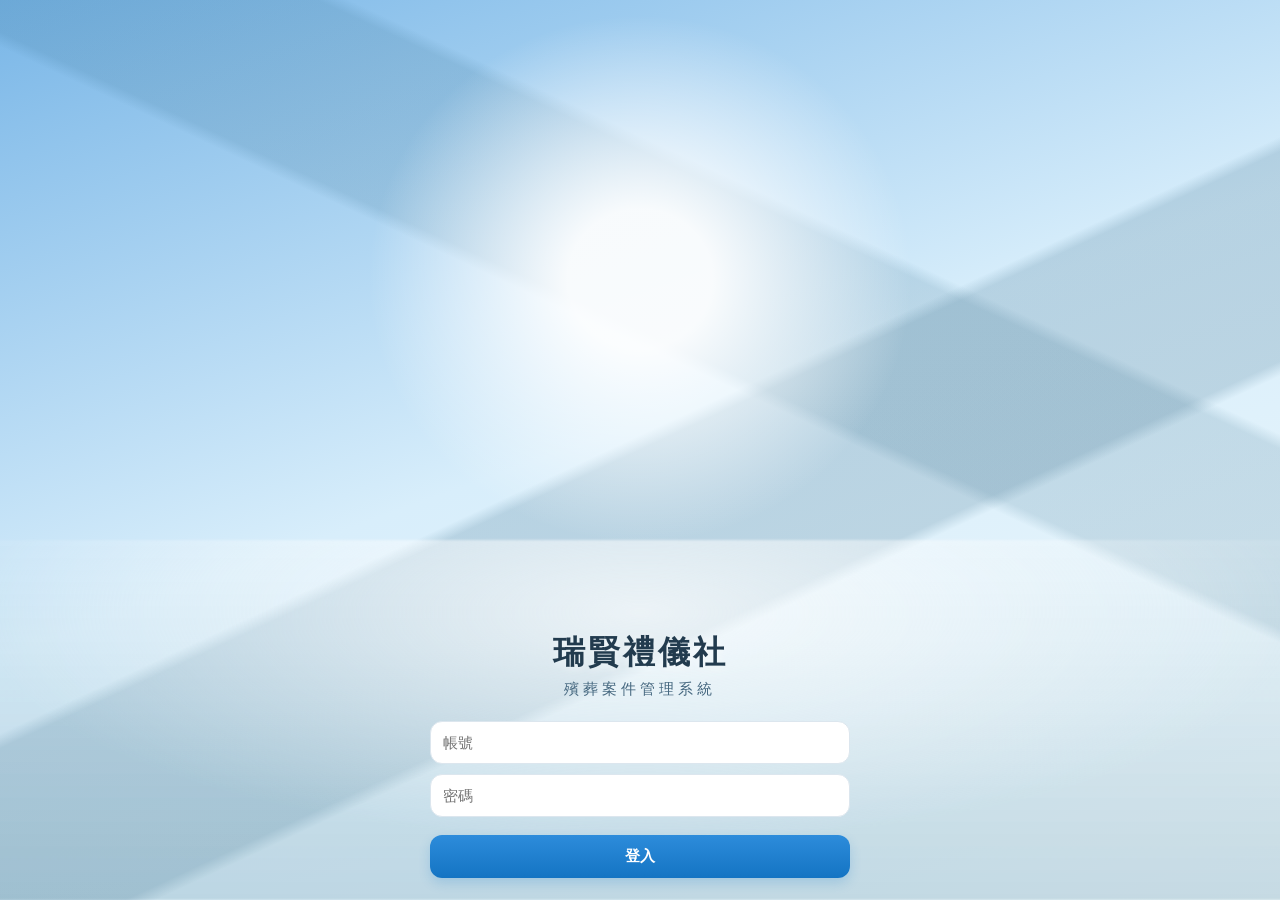
<file: 瑞賢禮儀社_行事曆功能更新版_index.html>
<!DOCTYPE html>
<html lang="zh-Hant-TW">
<head>
<meta charset="UTF-8">
<meta name="viewport" content="width=device-width,initial-scale=1,viewport-fit=cover">
<meta name="theme-color" content="#765238">
<title>瑞賢禮儀社</title>
<style>
*{box-sizing:border-box}html,body{margin:0;padding:0;background:#f3f7fb;color:#263442;font-family:-apple-system,BlinkMacSystemFont,"PingFang TC","Noto Sans TC","Noto Sans",sans-serif;font-size:15px}body{min-height:100vh}button,input,select,textarea{font:inherit}button{border:0;cursor:pointer}.hidden{display:none!important}:root{--blue:#1677c8;--blue2:#0e68b2;--green:#39b871;--orange:#f0a13a;--red:#e65d5d;--line:#e6edf3;--muted:#7c8a97;--shadow:0 5px 18px rgba(35,71,104,.09)}
#loginView{min-height:100vh;display:flex;align-items:flex-end;justify-content:center;padding:0 16px calc(22px + env(safe-area-inset-bottom));position:relative;overflow:hidden;background:linear-gradient(160deg,#79b6e7 0%,#d8eefb 48%,#eff8fb 100%)}#loginView:before{content:"";position:absolute;inset:0;background:radial-gradient(ellipse at 50% 31%,rgba(255,255,255,.92) 0 8%,transparent 30%),linear-gradient(155deg,transparent 0 49%,rgba(48,100,130,.20) 50% 64%,transparent 65%),linear-gradient(25deg,transparent 0 57%,rgba(42,100,131,.16) 58% 70%,transparent 71%)}#loginView:after{content:"";position:absolute;left:-15%;right:-15%;bottom:0;height:40%;background:radial-gradient(ellipse at 50% 20%,rgba(255,255,255,.72),transparent 56%),linear-gradient(180deg,rgba(255,255,255,.1),rgba(53,116,143,.22));filter:blur(1px)}.login-card{position:relative;z-index:2;width:min(420px,100%);text-align:center}.login-card h1{margin:0;color:#223b4e;font-size:32px;letter-spacing:3px;text-shadow:0 2px 8px #fff8}.login-card p{margin:5px 0 22px;color:#45677f;letter-spacing:4px}.login-panel{background:#fffffff2;border-radius:22px;padding:20px 18px 18px;box-shadow:0 14px 38px #1b476c2e;backdrop-filter:blur(10px)}.login-card input{display:block;width:100%;padding:12px;border:1px solid #dce6ee;border-radius:12px;margin:10px 0;background:#fff}.login-card button{width:100%;margin-top:8px;padding:12px;border-radius:12px}.login-card button.primary{background:linear-gradient(180deg,#2d8cdb,#1474c3);color:#fff;font-weight:800;box-shadow:0 5px 12px #1677c833}
#appView{min-height:100vh;padding-bottom:76px}.topbar{position:sticky;top:0;z-index:20;background:linear-gradient(180deg,#177dcc,#126fba);color:#fff;height:auto;min-height:70px;padding:calc(10px + env(safe-area-inset-top)) 14px 11px;box-shadow:0 3px 12px #0c5c9d33}.topbar .brand{font-size:18px;font-weight:800;letter-spacing:1px}.topbar .logout{background:#ffffff1d;color:#fff;padding:8px 12px;border-radius:50%}.topbar:after{content:"";display:block}.tabs{display:none}.container{max-width:720px;margin:0 auto;padding:12px}.page-header,.hero{display:flex;align-items:center;justify-content:space-between;gap:10px;margin-bottom:12px}.hero{background:linear-gradient(135deg,#197dcc,#3da3e5);color:#fff;border-radius:18px;padding:17px 16px;box-shadow:0 7px 20px #1677c82b}.hero h2,.page-header h2{margin:0 0 4px;font-size:20px}.hero p,.page-header p{margin:0;color:inherit;opacity:.82;font-size:12px}.actions{display:flex;flex-wrap:wrap;gap:6px}.stats{display:grid;grid-template-columns:repeat(3,1fr);gap:8px;margin-bottom:12px}.stat{background:#fff;border:1px solid #edf2f6;border-radius:14px;padding:13px 9px;box-shadow:var(--shadow)}.stat .label{color:#7b8a98;font-size:12px}.stat b{display:block;font-size:24px;margin-top:3px}.card,.table-wrap{background:#fff;border-radius:15px;border:1px solid #edf2f6;box-shadow:var(--shadow);padding:14px;margin-bottom:12px}.search{width:100%;padding:11px 12px;border:1px solid #e1e8ee;border-radius:12px;margin-bottom:9px;background:#fff;outline:none}.table-wrap{padding:0;overflow:hidden}table{border-collapse:collapse;width:100%}th,td{padding:11px;border-bottom:1px solid #edf0f3;text-align:left;vertical-align:top}th{background:#f7fafc;color:#71808d;font-size:12px}td{font-size:13px}.form-grid{display:grid;grid-template-columns:1fr 1fr;gap:6px 10px}.field{margin:6px 0}.field.full{grid-column:1/-1}.field label{display:block;font-weight:700;color:#596a78;font-size:12px;margin-bottom:4px}.field input,.field select,.field textarea{width:100%;padding:10px;border:1px solid #dfe7ed;border-radius:9px;background:#fff}.field textarea{min-height:80px;resize:vertical}.hint{background:#edf7ff;border:1px solid #d7ecfb;color:#4e718a;padding:10px;border-radius:10px;line-height:1.55;font-size:12px;margin-bottom:10px}.primary{background:linear-gradient(180deg,#2d8cdb,#1474c3);color:#fff;border-radius:10px;padding:10px 15px;font-weight:700}.danger{background:#fff0f0;color:#d04b4b;border-radius:10px;padding:9px 12px}.file-button{display:inline-block;padding:10px 15px;border-radius:10px;background:#eef3f7;color:#526777;cursor:pointer;margin:3px}.file-button input{display:none}
.section-head{display:flex;align-items:center;justify-content:space-between;padding:2px 2px 9px}.section-head h3{font-size:15px;margin:0}.section-head button{background:none;color:var(--blue);font-size:12px}.schedule-list{padding:0}.schedule-item{display:grid;grid-template-columns:52px 1fr auto;align-items:center;gap:8px;padding:11px 0;border-bottom:1px solid #f0f2f5}.schedule-item:last-child{border-bottom:0}.time{font-weight:700;color:#597184;font-size:12px}.schedule-item b{font-size:13px}.schedule-item small{display:block;color:#8a98a4;margin-top:2px}.badge{font-size:11px;padding:4px 8px;border-radius:999px;background:#eaf5ff;color:#1677c8;white-space:nowrap}.badge.done{background:#e7f8ef;color:#27a660}.badge.wait{background:#fff4df;color:#d58b22}.quick-grid{display:grid;grid-template-columns:repeat(3,1fr);gap:8px;margin-bottom:10px}.quick-btn{background:#fff;border:1px solid #edf2f6;border-radius:14px;padding:13px 6px;text-align:center;box-shadow:var(--shadow);color:#315064}.quick-btn b{display:block;font-size:12px;margin-top:4px}.quick-btn span{font-size:21px}.bottom-nav{position:fixed;left:0;right:0;bottom:0;z-index:25;background:#fffffff7;border-top:1px solid #e2e8ee;box-shadow:0 -4px 15px #355d7710;padding:5px 6px calc(5px + env(safe-area-inset-bottom));display:grid;grid-template-columns:repeat(5,1fr)}.bottom-nav button{background:none;color:#8593a0;font-size:10px;padding:4px 1px;border-radius:9px}.bottom-nav button span{display:block;font-size:19px;line-height:21px}.bottom-nav button.active{color:#1677c8;background:#eef7ff;font-weight:700}.fab{position:fixed;right:16px;bottom:85px;z-index:15;background:#1677c8;color:#fff;border-radius:999px;padding:12px 17px;box-shadow:0 7px 18px #1677c855;font-weight:800}
.modal{position:fixed;inset:0;z-index:9999;background:#0007;display:flex;align-items:flex-end;justify-content:center;padding:0}.modal-card{position:relative;background:#fff;width:min(720px,100%);height:min(92vh,850px);border-radius:20px 20px 0 0;display:flex;flex-direction:column;overflow:hidden;box-shadow:0 -8px 40px #0004}.modal-head{flex:0 0 auto;display:flex;align-items:center;justify-content:space-between;padding:14px 15px;border-bottom:1px solid #e9edf1;background:#fff}.modal-head h2{margin:0;font-size:18px}.modal-body{flex:1;overflow-y:auto;padding:12px 14px 100px;-webkit-overflow-scrolling:touch}.close{width:36px;height:36px;border-radius:50%;background:#eef2f5;color:#647481;font-size:24px;line-height:36px;padding:0}.form-actions{position:sticky;bottom:0;background:#fff;border-top:1px solid #e8edf1;padding:11px 0 3px;display:flex;gap:8px;z-index:3}.form-actions button{flex:1;min-height:44px}
@media(max-width:680px){.container{padding:10px}.page-header,.hero{align-items:flex-start;flex-direction:column}.actions{width:100%}.actions button{flex:1}.form-grid{grid-template-columns:1fr}.field.full{grid-column:auto}.modal-card{height:min(94vh,850px)}.modal-body{padding:11px 11px 100px}.topbar{padding-left:11px;padding-right:11px}.stats{gap:6px}.stat{padding:11px 7px}.stat b{font-size:21px}}
@media(min-width:721px){body{background:#dfe9f1}.app-shell{max-width:720px;margin:0 auto;min-height:100vh;background:#f3f7fb;box-shadow:0 0 30px #31516b18}.bottom-nav{max-width:720px;left:50%;right:auto;width:720px;transform:translateX(-50%)}}
\n@media(max-width:680px){\n #customers .table-wrap,#cases .table-wrap{background:transparent;box-shadow:none;border:0;overflow:visible}\n #customers table,#cases table{display:block;min-width:0}\n #customers thead,#cases thead{display:none}\n #customers tbody,#cases tbody{display:block}\n #customers tr,#cases tr{display:grid;grid-template-columns:1fr auto;gap:5px 10px;background:#fff;border:1px solid #e8eef3;border-radius:15px;margin-bottom:9px;padding:13px;box-shadow:var(--shadow)}\n #customers td,#cases td{display:block;border:0;padding:0;font-size:12px;color:#71808d}\n #customers td:nth-child(1),#cases td:nth-child(1){grid-column:1/2;font-size:14px;font-weight:800;color:#263442}\n #customers td:nth-child(2),#cases td:nth-child(2){grid-column:1/2}\n #customers td:nth-child(3),#cases td:nth-child(3){grid-column:1/2}\n #customers td:nth-child(4),#cases td:nth-child(4){grid-column:1/2}\n #customers td:nth-child(5),#cases td:nth-child(5){grid-column:2/3;grid-row:1/3;text-align:right}\n #customers td:last-child,#cases td:last-child{grid-column:1/-1;display:flex;gap:6px;margin-top:7px;padding-top:8px;border-top:1px solid #eef2f5}\n #customers td:last-child button,#cases td:last-child button{flex:1}\n}\n.staff-edit-note{font-size:12px;color:#7c8a97;margin-top:7px}
</style>
</head>
<body>

<div id="loginView">
  <div class="login-card">
    <h1>瑞賢禮儀社</h1>
    <p>殯葬案件管理系統</p>
    <input id="loginAccount" placeholder="帳號" autocomplete="username">
    <input id="loginPassword" type="password" placeholder="密碼" autocomplete="current-password">
    <button id="loginBtn" class="primary">登入</button>
  </div>
</div>

<div id="appView" class="hidden">
  <header class="topbar">
    <div class="brand">瑞賢禮儀社</div>
    <button class="logout" id="logoutBtn">登出</button>
  </header>

  <nav class="tabs">
    <button data-tab="dashboard" class="active">總覽</button>
    <button data-tab="cases">案件</button>
    <button data-tab="customers">客戶</button>
    <button data-tab="staff">員工</button>
    <button data-tab="backup">備份</button>
  </nav>

  <main class="container">
    <section id="dashboard" class="page">
      <div class="hero">
        <div><h2>案件管理</h2><p>以「新增案件」建立完整客戶資料。</p></div>
        <button id="newCaseHome" class="primary">＋ 新增案件</button>
      </div>
      <div id="stats" class="stats"></div>
      <div class="quick-grid">
        <button class="quick-btn" id="quickCustomers"><span>👥</span><b>客戶資料</b></button>
        <button class="quick-btn" id="quickCases"><span>▤</span><b>案件管理</b></button>
        <button class="quick-btn" id="quickSchedule"><span>▣</span><b>行事曆</b></button>
        <button class="quick-btn" id="quickPayment"><span>＄</span><b>收款管理</b></button>
        <button class="quick-btn" id="quickSearch"><span>⌕</span><b>搜尋案件</b></button>
        <button class="quick-btn" id="quickMore"><span>⊞</span><b>更多</b></button>
      </div>
      <div class="card"><div class="section-head"><h3>最近案件</h3></div><div id="recentCases"></div></div>
    </section>

    <section id="cases" class="page hidden">
      <div class="page-header">
        <div><h2>案件</h2><p>新增案件時可直接建立完整客戶資料。</p></div>
        <div class="actions">
          <button id="newCaseBtn" class="primary">＋ 新增案件</button>
          <button id="exportCsv1">匯出全部客戶資料</button>
        </div>
      </div>
      <input id="caseSearch" class="search" placeholder="搜尋案件編號、姓名、電話、地址">
      <div class="table-wrap"><table>
        <thead><tr><th>案件編號</th><th>客戶</th><th>電話</th><th>地址</th><th>日期</th><th>狀態</th><th>操作</th></tr></thead>
        <tbody id="caseRows"></tbody>
      </table></div>
    </section>

    <section id="customers" class="page hidden">
      <div class="page-header">
        <div><h2>所有客戶資料</h2><p>客戶資料由案件建立與更新。</p></div>
        <button id="exportCsv2">匯出全部客戶資料</button>
      </div>
      <input id="customerSearch" class="search" placeholder="搜尋姓名、電話、地址">
      <div class="table-wrap"><table>
        <thead><tr><th>亡者姓名</th><th>家屬</th><th>代表人電話</th><th>代表人住址</th><th>案件數</th><th>操作</th></tr></thead>
        <tbody id="customerRows"></tbody>
      </table></div>
    </section>

    <section id="schedule" class="page hidden">
      <div class="page-header"><div><h2>行事曆</h2><p id="calendarTitle">本月行程</p></div><button id="newScheduleBtn" class="primary">＋ 新增行程</button></div>
      <div class="card" id="calendarBox"></div>
      <div class="card"><div class="section-head"><h3 id="selectedDateTitle">今日行程</h3><button id="addSelectedScheduleBtn">＋ 新增</button></div><div id="scheduleList"></div></div>
    </section>

    <section id="staff" class="page hidden">
      <div class="page-header">
        <h2>員工／帳號</h2>
        <div><button id="changeOwnerBtn">修改負責人帳號／密碼</button><button id="newStaffBtn" class="primary">＋ 新增員工</button></div>
      </div>
      <div class="table-wrap"><table>
        <thead><tr><th>姓名</th><th>帳號</th><th>角色</th><th>狀態</th></tr></thead>
        <tbody id="staffRows"></tbody>
      </table></div>
    </section>

    <section id="backup" class="page hidden">
      <div class="page-header"><h2>備份與匯出</h2></div>
      <div class="card">
        <button id="backupBtn" class="primary">下載完整備份</button>
        <label class="file-button">匯入完整備份<input id="restoreFile" type="file" accept=".json"></label>
      </div>
      <div class="card">
        <h3>全部客戶資料</h3>
        <p>會把目前所有客戶及其案件資料整理成 CSV。</p>
        <button id="exportCsv3">下載全部客戶資料 CSV</button>
      </div>
    </section>
  </main>
  <button class="fab" id="fabNewCase">＋ 新增案件</button>
  <nav class="bottom-nav">
    <button data-tab="dashboard" class="active"><span>⌂</span>首頁</button>
    <button data-tab="customers"><span>♟</span>客戶</button>
    <button data-tab="cases"><span>▤</span>案件</button>
    <button data-tab="schedule"><span>▣</span>行事曆</button>
    <button data-tab="staff"><span>♙</span>我的</button>
  </nav>
</div>

<div id="modal" class="modal hidden">
  <div class="modal-card">
    <div class="modal-head">
      <h2 id="modalTitle"></h2>
      <button class="close" id="modalClose">×</button>
    </div>
    <div id="modalBody" class="modal-body"></div>
  </div>
</div>

<script>
(function(){
"use strict";
const DATA_KEY="ruixian_funeral_data_v2";
const SESSION_KEY="ruixian_funeral_session_v2";
const OWNER_KEY="ruixian_owner_account_v1";
const DEFAULT={
 customers:[],cases:[],payments:[],expenses:[],schedules:[],
 staff:[{id:"owner",name:"瑞賢禮儀社負責人",account:"owner",password:"123456",role:"負責人",active:true}]
};
let data=loadData();

function clone(x){return JSON.parse(JSON.stringify(x))}
function loadData(){
 try{
  const x=JSON.parse(localStorage.getItem(DATA_KEY)||"null");
  if(!x)return clone(DEFAULT);
  return {
   customers:Array.isArray(x.customers)?x.customers:[],
   cases:Array.isArray(x.cases)?x.cases:[],
   payments:Array.isArray(x.payments)?x.payments:[],
   expenses:Array.isArray(x.expenses)?x.expenses:[],
   schedules:Array.isArray(x.schedules)?x.schedules:[],
   staff:Array.isArray(x.staff)&&x.staff.length?x.staff:clone(DEFAULT.staff)
  };
 }catch(e){return clone(DEFAULT)}
}
function saveData(){localStorage.setItem(DATA_KEY,JSON.stringify(data));renderAll()}
function owner(){
 try{
  const x=JSON.parse(localStorage.getItem(OWNER_KEY)||"null");
  if(x&&x.account&&x.password)return x;
 }catch(e){}
 return {account:"owner",password:"123456"};
}
function uid(){return Date.now().toString(36)+Math.random().toString(36).slice(2,8)}
function today(){return new Date().toISOString().slice(0,10)}
function esc(v){return String(v??"").replace(/[&<>"']/g,c=>({"&":"&amp;","<":"&lt;",">":"&gt;",'"':"&quot;","'":"&#039;"}[c]))}
function download(name,text,type){
 const a=document.createElement("a");
 a.href=URL.createObjectURL(new Blob([text],{type:type||"text/plain;charset=utf-8"}));
 a.download=name;document.body.appendChild(a);a.click();a.remove();
 setTimeout(()=>URL.revokeObjectURL(a.href),1000);
}
function showApp(){document.getElementById("loginView").classList.add("hidden");document.getElementById("appView").classList.remove("hidden");renderAll()}
function showLogin(){document.getElementById("appView").classList.add("hidden");document.getElementById("loginView").classList.remove("hidden")}
function switchTab(t){
 document.querySelectorAll(".tabs button,.bottom-nav button").forEach(b=>b.classList.toggle("active",b.dataset.tab===t));
 document.querySelectorAll(".page").forEach(p=>p.classList.toggle("hidden",p.id!==t));
 renderAll();
 window.scrollTo({top:0,behavior:"smooth"});
}
document.querySelectorAll(".tabs button").forEach(b=>b.addEventListener("click",()=>switchTab(b.dataset.tab)));
document.querySelectorAll(".bottom-nav button").forEach(b=>b.addEventListener("click",()=>switchTab(b.dataset.tab)));
document.getElementById("fabNewCase").onclick=()=>openCase();
document.getElementById("quickCustomers").onclick=()=>switchTab("customers");
document.getElementById("quickCases").onclick=()=>switchTab("cases");
document.getElementById("quickSchedule").onclick=()=>switchTab("schedule"); document.getElementById("newScheduleBtn").onclick=()=>openSchedule(); document.getElementById("addSelectedScheduleBtn").onclick=()=>openSchedule();
document.getElementById("quickPayment").onclick=()=>switchTab("backup");
document.getElementById("quickSearch").onclick=()=>{switchTab("cases");setTimeout(()=>document.getElementById("caseSearch").focus(),80)};
document.getElementById("quickMore").onclick=()=>switchTab("staff");
document.getElementById("logoutBtn").onclick=()=>{localStorage.removeItem(SESSION_KEY);showLogin()};
document.getElementById("loginBtn").onclick=login;
document.getElementById("loginPassword").onkeydown=e=>{if(e.key==="Enter")login()};
function login(){
 const a=document.getElementById("loginAccount").value.trim();
 const p=document.getElementById("loginPassword").value;
 const o=owner();
 const s=data.staff.find(x=>x.active!==false&&x.account===a&&x.password===p);
 if((a===o.account&&p===o.password)||s){localStorage.setItem(SESSION_KEY,"1");showApp()}
 else alert("帳號或密碼錯誤");
}

document.getElementById("newCaseHome").onclick=()=>openCase();
document.getElementById("newCaseBtn").onclick=()=>openCase();
document.getElementById("caseSearch").oninput=renderCases;
document.getElementById("customerSearch").oninput=renderCustomers;
document.getElementById("exportCsv1").onclick=exportCSV;
document.getElementById("exportCsv2").onclick=exportCSV;
document.getElementById("exportCsv3").onclick=exportCSV;
document.getElementById("backupBtn").onclick=()=>download("瑞賢禮儀社_完整備份.json",JSON.stringify(data,null,2),"application/json;charset=utf-8");

function getNextCaseNo(){
 const rocYear=new Date().getFullYear()-1911;
 const prefix=String(rocYear);
 let max=0;
 data.cases.forEach(x=>{
  const m=String(x.caseNo||"").match(new RegExp("^"+prefix+"-(\\d+)$"));
  if(m)max=Math.max(max,parseInt(m[1],10)||0);
 });
 return prefix+"-"+String(max+1).padStart(3,"0");
}

function openCase(caseId="",customerId=""){
 const c=caseId?data.cases.find(x=>x.id===caseId):null;
 const cu=c?data.customers.find(x=>x.id===c.customerId):data.customers.find(x=>x.id===customerId);

 const deceasedName=cu?.deceasedName||cu?.name||c?.deceasedName||c?.name||"";
 const gender=cu?.gender||c?.gender||"";
 const birthDate=cu?.birthDate||c?.birthDate||"";
 const deathDate=c?.deathDate||"";

 const familyName=c?.familyName||"";
 const familyRocYear=c?.familyRocYear||"";
 const familyRelation=c?.familyRelation||"";
 const familyPhone=c?.familyPhone||cu?.phone||"";
 const familyAddress=c?.familyAddress||cu?.address||"";
 const familyNote=c?.familyNote||cu?.note||"";

 const options=data.customers.map(x=>`<option value="${esc(x.id)}" ${cu&&cu.id===x.id?"selected":""}>${esc(x.deceasedName||x.name||"")}｜${esc(x.familyName||x.phone||"")}</option>`).join("");
 const relations=["配偶","父親","母親","兒子","女兒","兄弟","姊妹","祖父","祖母","孫子","孫女","其他"];

 openModal(c?"編輯案件":"新增案件",`
  <div class="hint">
   案件編號會自動產生。<br>
   亡者只保留：姓名、性別、出生年月、死亡日期。<br>
   聯絡電話、住址、備註全部放在「家屬代表人」資料。
   本系統不設置「身分證字號」欄位。
  </div>

  <div class="field">
   <label>既有亡者資料（可不選）</label>
   <select id="caseCustomer"><option value="">＋ 建立新的亡者資料</option>${options}</select>
  </div>

  <h3 style="margin:16px 0 8px">案件資料</h3>
  <div class="form-grid">
   <div class="field"><label>案件編號</label><input id="caseNo" value="${esc(c?.caseNo||getNextCaseNo())}" readonly style="background:#f3eee9;font-weight:700;color:#765238"></div>
   <div class="field"><label>案件日期</label><input id="caseDate" type="date" value="${esc(c?.date||today())}"></div>
   <div class="field"><label>案件狀態</label><select id="caseStatus">${["洽談中","服務中","已完成","已取消"].map(s=>`<option ${c?.status===s?"selected":""}>${s}</option>`).join("")}</select></div>
  </div>

  <h3 style="margin:18px 0 8px">亡者資料</h3>
  <div class="form-grid">
   <div class="field"><label>亡者姓名</label><input id="deceasedName" value="${esc(deceasedName)}" placeholder="請輸入亡者姓名"></div>
   <div class="field"><label>性別</label><select id="gender">
    <option value="">請選擇</option>
    <option value="男" ${gender==="男"?"selected":""}>男</option>
    <option value="女" ${gender==="女"?"selected":""}>女</option>
    <option value="其他" ${gender==="其他"?"selected":""}>其他</option>
   </select></div>
   <div class="field">
    <label>出生日期類別</label>
    <select id="birthCalendar">
      <option value="國曆" ${((cu?.birthCalendar||c?.birthCalendar||"國曆")==="國曆")?"selected":""}>國曆</option>
      <option value="農曆" ${((cu?.birthCalendar||c?.birthCalendar||"")==="農曆")?"selected":""}>農曆</option>
    </select>
   </div>
   <div class="field">
    <label>出生日期（民國年）</label>
    <input id="birthDate" value="${esc(birthDate)}" placeholder="例如：75年8月12日">
   </div>
   <div class="field">
    <label>死亡日期類別</label>
    <select id="deathCalendar">
      <option value="國曆" ${((c?.deathCalendar||"國曆")==="國曆")?"selected":""}>國曆</option>
      <option value="農曆" ${((c?.deathCalendar||"")==="農曆")?"selected":""}>農曆</option>
    </select>
   </div>
   <div class="field">
    <label>死亡日期（民國年）</label>
    <input id="deathDate" value="${esc(deathDate)}" placeholder="例如：115年10月3日"> 
   </div>
  </div>

  
<h3 style="margin:18px 0 8px">家屬資料</h3>
<div id="familyMembers">
  <div class="family-member" data-family-index="0" style="border:1px solid #e5ddd2;border-radius:12px;padding:12px;margin-bottom:10px;background:rgba(250,247,242,.7)">
    <div style="display:flex;justify-content:space-between;align-items:center;margin-bottom:8px">
      <strong>家屬 1</strong>
    </div>
    <div class="form-grid">
      <div class="field"><label>家屬姓名</label><input class="familyName" value="${esc(familyName)}" placeholder="請輸入家屬姓名"></div>
      <div class="field"><label>民國年</label><input class="familyRocYear" inputmode="numeric" value="${esc(familyRocYear)}" placeholder="例如：80"></div>
      <div class="field"><label>跟亡者的關係</label><select class="familyRelation">
        <option value="">請選擇</option>
        ${["配偶","父親","母親","兒子","女兒","兄弟","姊妹","祖父","祖母","孫子","孫女","外孫","外孫女","其他"].map(s=>`<option value="${esc(s)}" ${familyRelation===s?"selected":""}>${esc(s)}</option>`).join("")}
      </select></div>
      <div class="field"><label>電話</label><input class="familyPhone" inputmode="tel" value="${esc(familyPhone)}" placeholder="請輸入電話"></div>
      <div class="field full"><label>住址</label><input class="familyAddress" value="${esc(familyAddress)}" placeholder="請輸入住址"></div>
      <div class="field full"><label>備註</label><textarea class="familyNote" placeholder="家屬相關備註">${esc(familyNote)}</textarea></div>
    </div>
  </div>
</div>
<button type="button" id="addFamilyMember" style="margin:2px 0 10px">＋ 新增家屬</button>
<div class="field" style="margin-top:8px"><label>案件備註</label><textarea id="caseNote" placeholder="案件處理相關備註">${esc(c?.note||"")}</textarea></div>

  <div class="form-actions"><button id="cancelCase">取消</button><button id="saveCase" class="primary">儲存案件</button></div>
 `);

 document.getElementById("caseCustomer").onchange=function(){
  const x=data.customers.find(z=>z.id===this.value);
  if(x){
   document.getElementById("deceasedName").value=x.deceasedName||x.name||"";
   document.getElementById("gender").value=x.gender||"";
   document.getElementById("birthCalendar").value=x.birthCalendar||"國曆";
   document.getElementById("birthDate").value=x.birthDate||"";
   const fm=document.querySelector(".family-member");
   if(fm){
    fm.querySelector(".familyPhone").value=x.phone||"";
    fm.querySelector(".familyAddress").value=x.address||"";
    fm.querySelector(".familyNote").value=x.note||"";
   }
  }
 };
 setupFamilyMembers(c?.familyMembers||((familyName||familyPhone||familyAddress||familyNote)?[{
   name:familyName,rocYear:familyRocYear,relation:familyRelation,phone:familyPhone,address:familyAddress,note:familyNote
  }]:[]));
 document.getElementById("cancelCase").onclick=closeModal;
 document.getElementById("saveCase").onclick=()=>saveCase(caseId);
}

function setupFamilyMembers(existingMembers){
 const wrap=document.getElementById("familyMembers");
 const addBtn=document.getElementById("addFamilyMember");
 if(!wrap||!addBtn)return;

 function relationsOptions(selected){
  return ["配偶","父親","母親","兒子","女兒","兄弟","姊妹","祖父","祖母","孫子","孫女","外孫","外孫女","其他"]
   .map(s=>`<option value="${esc(s)}" ${selected===s?"selected":""}>${esc(s)}</option>`).join("");
 }
 function addMember(m={}){
  const idx=wrap.querySelectorAll(".family-member").length+1;
  const div=document.createElement("div");
  div.className="family-member";
  div.style.cssText="border:1px solid #e5ddd2;border-radius:12px;padding:12px;margin-bottom:10px;background:rgba(250,247,242,.7)";
  div.innerHTML=`
   <div style="display:flex;justify-content:space-between;align-items:center;margin-bottom:8px">
    <strong>家屬 ${idx}</strong>
    <button type="button" class="removeFamily" ${idx===1?"style=\"display:none\"":""}>刪除</button>
   </div>
   <div class="form-grid">
    <div class="field"><label>家屬姓名</label><input class="familyName" value="${esc(m.name||"")}" placeholder="請輸入家屬姓名"></div>
    <div class="field"><label>民國年</label><input class="familyRocYear" inputmode="numeric" value="${esc(m.rocYear||"")}" placeholder="例如：80"></div>
    <div class="field"><label>跟亡者的關係</label><select class="familyRelation"><option value="">請選擇</option>${relationsOptions(m.relation||"")}</select></div>
    <div class="field"><label>電話</label><input class="familyPhone" inputmode="tel" value="${esc(m.phone||"")}" placeholder="請輸入電話"></div>
    <div class="field full"><label>住址</label><input class="familyAddress" value="${esc(m.address||"")}" placeholder="請輸入住址"></div>
    <div class="field full"><label>備註</label><textarea class="familyNote" placeholder="家屬相關備註">${esc(m.note||"")}</textarea></div>
   </div>`;
  wrap.appendChild(div);
  div.querySelector(".removeFamily")?.addEventListener("click",()=>{div.remove();renumber();});
 }
 function renumber(){
  wrap.querySelectorAll(".family-member").forEach((el,i)=>{
   el.querySelector("strong").textContent=`家屬 ${i+1}`;
   const btn=el.querySelector(".removeFamily");
   if(btn)btn.style.display=i===0?"none":"";
  });
 }
 wrap.innerHTML="";
 (existingMembers&&existingMembers.length?existingMembers:[{}]).forEach(addMember);
 addBtn.onclick=()=>addMember({});
}

function saveCase(caseId){
 const deceasedName=document.getElementById("deceasedName").value.trim();
 if(!deceasedName){alert("請輸入亡者姓名");return}

 const select=document.getElementById("caseCustomer").value;
 let cu=data.customers.find(x=>x.id===select);

 const gender=document.getElementById("gender").value;
 const birthCalendar=document.getElementById("birthCalendar").value;
 const birthDate=document.getElementById("birthDate").value.trim();
 const deathCalendar=document.getElementById("deathCalendar").value;
 const deathDate=document.getElementById("deathDate").value.trim();
 const familyMembers=[...document.querySelectorAll(".family-member")].map(el=>({
  name:el.querySelector(".familyName")?.value.trim()||"",
  rocYear:el.querySelector(".familyRocYear")?.value.trim()||"",
  relation:el.querySelector(".familyRelation")?.value||"",
  phone:el.querySelector(".familyPhone")?.value.trim()||"",
  address:el.querySelector(".familyAddress")?.value.trim()||"",
  note:el.querySelector(".familyNote")?.value.trim()||""
 })).filter(x=>x.name||x.phone||x.address||x.note||x.relation);
 const familyName=familyMembers[0]?.name||"";
 const familyRocYear=familyMembers[0]?.rocYear||"";
 const familyRelation=familyMembers[0]?.relation||"";
 const familyPhone=familyMembers[0]?.phone||"";
 const familyAddress=familyMembers[0]?.address||"";
 const familyNote=familyMembers[0]?.note||"";

 const customerPayload={
  deceasedName,name:deceasedName,gender,birthDate,birthCalendar,
  phone:familyPhone,address:familyAddress,note:familyNote
 };

 if(!cu){
  cu={id:uid(),...customerPayload,createdAt:new Date().toISOString()};
  data.customers.push(cu);
 }else{
  Object.assign(cu,customerPayload);
  cu.updatedAt=new Date().toISOString();
 }

 const obj={
  id:caseId||uid(),customerId:cu.id,
  caseNo:document.getElementById("caseNo").value.trim()||getNextCaseNo(),
  name:deceasedName,deceasedName,gender,birthDate,birthCalendar,deathDate,deathCalendar,
  familyMembers,
  familyName,familyRocYear,familyRelation,familyPhone,familyAddress,familyNote,
  family:familyName,
  date:document.getElementById("caseDate").value,
  status:document.getElementById("caseStatus").value,
  note:document.getElementById("caseNote").value.trim(),
  updatedAt:new Date().toISOString()
 };

 const i=data.cases.findIndex(x=>x.id===caseId);
 if(i>=0)data.cases[i]=Object.assign({},data.cases[i],obj);
 else data.cases.unshift(obj);

 saveData();closeModal();switchTab("cases");
}

function renderAll(){renderDashboard();renderCases();renderCustomers();renderStaff();renderSchedule()}
function renderDashboard(){
 document.getElementById("stats").innerHTML=
 `<div class="stat"><span class="label">案件總數</span><b>${data.cases.length}</b></div>
  <div class="stat"><span class="label">客戶總數</span><b>${data.customers.length}</b></div>
  <div class="stat"><span class="label">服務中案件</span><b>${data.cases.filter(x=>x.status==="服務中").length}</b></div>`;
 document.getElementById("recentCases").innerHTML=data.cases.slice(0,8).map(x=>`<div class="card" style="margin-bottom:8px"><b>${esc(x.caseNo)}</b>　${esc(x.name)}　${esc(x.date)}　${esc(x.status)}</div>`).join("")||"<p>目前尚無案件。</p>";
}
function renderCases(){
 const q=document.getElementById("caseSearch").value.toLowerCase();
 const arr=data.cases.filter(x=>{const u=data.customers.find(c=>c.id===x.customerId)||{};return (x.caseNo+" "+u.name+" "+u.phone+" "+u.address).toLowerCase().includes(q)});
 document.getElementById("caseRows").innerHTML=arr.map(x=>{
  const u=data.customers.find(c=>c.id===x.customerId)||{};
  return `<tr><td>${esc(x.caseNo)}</td><td>${esc(u.name||x.name)}</td><td>${esc(u.phone)}</td><td>${esc(u.address)}</td><td>${esc(x.date)}</td><td>${esc(x.status)}</td><td><button onclick="window.__editCase('${x.id}')">編輯</button><button class="danger" onclick="window.__deleteCase('${x.id}')">刪除</button></td></tr>`;
 }).join("")||"<tr><td colspan='7'>目前沒有案件。</td></tr>";
}
window.__deleteCustomer=function(customerId){
 const customer=data.customers.find(x=>x.id===customerId);
 if(!customer)return;
 const deceasedName=customer.deceasedName||customer.name||"此客戶";
 const relatedCases=data.cases.filter(x=>x.customerId===customerId);
 let msg=`確定要刪除「${deceasedName}」的客戶資料嗎？\n\n刪除後無法復原。`;
 if(relatedCases.length){
  msg+=`\n\n此客戶目前有 ${relatedCases.length} 筆案件資料。\n若確認刪除，相關案件也會一併刪除。`;
 }
 if(!confirm(msg))return;
 data.cases=data.cases.filter(x=>x.customerId!==customerId);
 data.customers=data.customers.filter(x=>x.id!==customerId);
 saveData();
 renderAll();
 alert("客戶資料已刪除。");
};

function renderCustomers(){
 const q=document.getElementById("customerSearch").value.toLowerCase();
 const arr=data.customers.filter(x=>{
  const name=x.deceasedName||x.name||"";
  return (name+" "+(x.phone||"")+" "+(x.address||"")).toLowerCase().includes(q);
 });
 document.getElementById("customerRows").innerHTML=arr.map(x=>{
  const cases=data.cases.filter(c=>c.customerId===x.id);
  const latest=cases[0]||{};
  return `<tr>
   <td>${esc(x.deceasedName||x.name||"")}</td>
   <td>${esc(latest.familyName||"")}</td>
   <td>${esc(latest.familyPhone||x.phone||"")}</td>
   <td>${esc(latest.familyAddress||x.address||"")}</td>
   <td>${cases.length}</td>
   <td style="white-space:nowrap">
    <button onclick="window.__newCaseForCustomer('${x.id}')">新增案件</button>
    <button onclick="window.__deleteCustomer('${x.id}')" style="margin-left:6px">刪除客戶</button>
   </td>
  </tr>`;
 }).join("")||"<tr><td colspan='6'>目前沒有客戶。</td></tr>";
}

let calendarViewDate=new Date();
let selectedScheduleDate=today();
function pad2(n){return String(n).padStart(2,"0")}
function dateKey(y,m,d){return `${y}-${pad2(m+1)}-${pad2(d)}`}
function formatScheduleDate(key){const [y,m,d]=String(key).split("-").map(Number);return y&&m&&d?`${y}年${m}月${d}日`:key}
function renderSchedule(){
 const box=document.getElementById("calendarBox"),list=document.getElementById("scheduleList"); if(!box||!list)return;
 const y=calendarViewDate.getFullYear(),m=calendarViewDate.getMonth(),first=new Date(y,m,1).getDay(),days=new Date(y,m+1,0).getDate(),labels=["日","一","二","三","四","五","六"];
 document.getElementById("calendarTitle").textContent=`${y}年${m+1}月`;
 let h=`<div style="display:flex;justify-content:space-between;align-items:center;margin-bottom:10px"><button onclick="window.__calendarPrev()">‹ 上個月</button><b>${y}年${m+1}月</b><button onclick="window.__calendarNext()">下個月 ›</button></div>`;
 h+='<div style="display:grid;grid-template-columns:repeat(7,1fr);gap:4px;text-align:center;font-size:12px;color:#7f8d99">'+labels.map(x=>`<div style="padding:5px;font-weight:700">${x}</div>`).join("");
 for(let i=0;i<first;i++)h+='<div></div>';
 for(let d=1;d<=days;d++){
  const key=dateKey(y,m,d),count=data.schedules.filter(x=>x.date===key).length,isSelected=key===selectedScheduleDate,isToday=key===today();
  const bg=isSelected?'#1677c8':(isToday?'#eaf5ff':'#fff'),color=isSelected?'#fff':'#263442';
  h+=`<button onclick="window.__selectScheduleDate('${key}')" style="min-height:52px;padding:5px 2px;border:1px solid ${isSelected?'#1677c8':'#edf2f6'};border-radius:10px;background:${bg};color:${color};font-weight:${isSelected||isToday?'800':'500'}">${d}${count?`<span style="display:block;font-size:10px;margin-top:2px;opacity:.9">● ${count}</span>`:'<span style="display:block;height:12px"></span>'}</button>`;
 }
 h+='</div>';box.innerHTML=h;
 const chosen=selectedScheduleDate,items=data.schedules.filter(x=>x.date===chosen).sort((a,b)=>String(a.time||a.startTime||"").localeCompare(String(b.time||b.startTime||"")));
 document.getElementById("selectedDateTitle").textContent=`${formatScheduleDate(chosen)} 行程`;
 list.innerHTML=items.map(x=>`<div class="schedule-item" style="grid-template-columns:55px 1fr auto;cursor:pointer" onclick="window.__editSchedule('${x.id}')" title="點選修改"><span class="time">${esc(x.time||x.startTime||"09:00")}</span><div><b>${esc(x.title||x.name||"行程")}</b><small>${esc(x.customer||x.deceasedName||x.note||"")}</small></div><span style="color:#1677c8;font-size:12px">編輯</span></div>`).join("")||'<div style="padding:15px 0;text-align:center;color:#8a98a4">這一天尚無排定行程</div>';
}
window.__selectScheduleDate=function(key){selectedScheduleDate=key;const [y,m]=key.split("-").map(Number);calendarViewDate=new Date(y,m-1,1);renderSchedule()};
window.__calendarPrev=function(){calendarViewDate=new Date(calendarViewDate.getFullYear(),calendarViewDate.getMonth()-1,1);renderSchedule()};
window.__calendarNext=function(){calendarViewDate=new Date(calendarViewDate.getFullYear(),calendarViewDate.getMonth()+1,1);renderSchedule()};
function openSchedule(id){
 const existing=id?data.schedules.find(x=>x.id===id):null,d=existing?.date||selectedScheduleDate||today();
 openModal(existing?"修改行程":"新增行程",`<div class="hint">選擇日期後可以新增行程；點選既有行程即可修改或刪除。</div><div class="form-grid">
 <div class="field"><label>日期</label><input id="scheduleDate" type="date" value="${esc(d)}"></div>
 <div class="field"><label>時間</label><input id="scheduleTime" type="time" value="${esc(existing?.time||existing?.startTime||"09:00")}"></div>
 <div class="field full"><label>行程／事項</label><input id="scheduleTitle" value="${esc(existing?.title||existing?.name||"")}" placeholder="例如：告別式、家屬會面、接體"></div>
 <div class="field full"><label>客戶／亡者</label><input id="scheduleCustomer" value="${esc(existing?.customer||existing?.deceasedName||"")}" placeholder="可填亡者姓名或家屬姓名"></div>
 <div class="field full"><label>備註</label><textarea id="scheduleNote" rows="4" placeholder="輸入行程詳細內容">${esc(existing?.note||"")}</textarea></div></div>
 <div class="form-actions"><button id="cancelSchedule">取消</button>${existing?'<button id="deleteSchedule" class="danger">刪除</button>':''}<button id="saveSchedule" class="primary">儲存</button></div>`);
 document.getElementById("cancelSchedule").onclick=closeModal;
 document.getElementById("saveSchedule").onclick=()=>{const date=document.getElementById("scheduleDate").value,time=document.getElementById("scheduleTime").value||"09:00",title=document.getElementById("scheduleTitle").value.trim(),customer=document.getElementById("scheduleCustomer").value.trim(),note=document.getElementById("scheduleNote").value.trim();if(!date)return alert("請選擇日期");if(!title)return alert("請輸入行程／事項");if(existing){existing.date=date;existing.time=time;existing.title=title;existing.customer=customer;existing.note=note}else data.schedules.push({id:uid(),date,time,title,customer,note});selectedScheduleDate=date;const [yy,mm]=date.split("-").map(Number);calendarViewDate=new Date(yy,mm-1,1);saveData();closeModal();renderSchedule()};
 if(existing)document.getElementById("deleteSchedule").onclick=()=>{if(confirm(`確定刪除「${existing.title||existing.name||"這筆行程"}」嗎？`)){data.schedules=data.schedules.filter(x=>x.id!==existing.id);saveData();closeModal();renderSchedule()}};
}
window.__editSchedule=id=>openSchedule(id);

function renderStaff(){
 document.getElementById("staffRows").innerHTML=data.staff.map(x=>`<tr onclick="window.__editStaff('${x.id}')" style="cursor:pointer" title="點選即可修改員工資料與密碼"><td>${esc(x.name)}</td><td>${esc(x.account)}</td><td>${esc(x.role)}</td><td>${x.active===false?"停用":"啟用"}</td></tr>`).join("");
}
window.__editStaff=function(id){
 const s=data.staff.find(x=>x.id===id);
 if(!s)return;
 const roles=["負責人","主管","禮儀師","會計","一般員工"];
 openModal("修改員工資料",`
  <div class="hint">點選員工後可直接修改姓名、帳號、角色、啟用狀態及密碼。密碼不會在員工清單中顯示。</div>
  <div class="form-grid">
   <div class="field"><label>姓名</label><input id="editStaffName" value="${esc(s.name)}"></div>
   <div class="field"><label>帳號</label><input id="editStaffAccount" value="${esc(s.account)}" autocomplete="username"></div>
   <div class="field"><label>角色</label><select id="editStaffRole">${roles.map(r=>`<option value="${esc(r)}" ${s.role===r?"selected":""}>${esc(r)}</option>`).join("")}</select></div>
   <div class="field"><label>帳號狀態</label><select id="editStaffActive"><option value="true" ${s.active!==false?"selected":""}>啟用</option><option value="false" ${s.active===false?"selected":""}>停用</option></select></div>
   <div class="field full"><label>新密碼（不修改請留空）</label><input id="editStaffPassword" type="password" autocomplete="new-password" placeholder="留空表示維持原密碼"></div>
   <div class="field full"><label>確認新密碼</label><input id="editStaffPassword2" type="password" autocomplete="new-password" placeholder="若修改密碼請再次輸入"></div>
  </div>
  <div class="form-actions"><button id="cancelEditStaff">取消</button><button id="saveEditStaff" class="primary">儲存修改</button></div>`);
 document.getElementById("cancelEditStaff").onclick=closeModal;
 document.getElementById("saveEditStaff").onclick=()=>{
  const n=document.getElementById("editStaffName").value.trim();
  const a=document.getElementById("editStaffAccount").value.trim();
  const role=document.getElementById("editStaffRole").value;
  const active=document.getElementById("editStaffActive").value==="true";
  const pw=document.getElementById("editStaffPassword").value;
  const pw2=document.getElementById("editStaffPassword2").value;
  if(!n)return alert("請輸入員工姓名");
  if(!a)return alert("請輸入員工帳號");
  const duplicate=data.staff.some(x=>x.id!==s.id&&x.account.toLowerCase()===a.toLowerCase());
  if(duplicate)return alert("這個帳號已經存在，請換一個帳號");
  if(pw&&pw.length<6)return alert("新密碼至少需要 6 碼");
  if(pw!==pw2)return alert("兩次輸入的新密碼不一致");
  if(s.id==="owner"&&!active)return alert("負責人帳號不能停用");
  s.name=n;s.account=a;s.role=role;s.active=active;if(pw)s.password=pw;
  saveData();closeModal();alert("員工資料已更新");
 };
};
window.__editCase=id=>openCase(id);
window.__newCaseForCustomer=id=>openCase("",id);
window.__deleteCase=id=>{if(confirm("確定刪除這筆案件嗎？")){data.cases=data.cases.filter(x=>x.id!==id);saveData()}};

function exportCSV(){
 const rows=[[
  "案件編號","亡者姓名","性別","出生日期類別","出生日期（民國）","死亡日期類別","死亡日期（民國）",
  "家屬代表人","代表人民國年","跟亡者的關係","代表人電話","代表人住址",
  "代表人備註","案件日期","案件狀態","案件備註"
 ]];
 data.cases.forEach(x=>{
  const c=data.customers.find(y=>y.id===x.customerId)||{};
  rows.push([
   x.caseNo||"",
   x.deceasedName||x.name||c.deceasedName||c.name||"",
   x.gender||c.gender||"",
   x.birthCalendar||c.birthCalendar||"國曆",
   x.birthDate||c.birthDate||"",
   x.deathCalendar||"國曆",
   x.deathDate||"",
   x.familyName||x.family||"",
   x.familyRocYear||"",
   x.familyRelation||"",
   x.familyPhone||c.phone||"",
   x.familyAddress||c.address||"",
   x.familyNote||c.note||"",
   x.date||"",
   x.status||"",
   x.note||""
  ]);
 });
 const csv="\uFEFF"+rows.map(r=>r.map(v=>`"${String(v??"").replace(/"/g,'""')}"`).join(",")).join("\r\n");
 download("瑞賢禮儀社_全部客戶資料.csv",csv,"text/csv;charset=utf-8");
}


function openModal(title,body){document.getElementById("modalTitle").textContent=title;document.getElementById("modalBody").innerHTML=body;document.getElementById("modal").classList.remove("hidden")}
function closeModal(){document.getElementById("modal").classList.add("hidden")}
document.getElementById("modalClose").onclick=closeModal;

document.getElementById("changeOwnerBtn").onclick=()=>{
 const o=owner();
 openModal("修改負責人帳號／密碼",`
  <div class="field"><label>新帳號</label><input id="newOwnerAccount" value="${esc(o.account)}"></div>
  <div class="field"><label>目前密碼</label><input id="currentOwnerPassword" type="password"></div>
  <div class="field"><label>新密碼</label><input id="newOwnerPassword" type="password"></div>
  <div class="field"><label>確認新密碼</label><input id="newOwnerPassword2" type="password"></div>
  <div class="form-actions"><button id="cancelOwner">取消</button><button id="saveOwner" class="primary">儲存</button></div>`);
 document.getElementById("cancelOwner").onclick=closeModal;
 document.getElementById("saveOwner").onclick=()=>{
  const a=document.getElementById("newOwnerAccount").value.trim(),cur=document.getElementById("currentOwnerPassword").value,n=document.getElementById("newOwnerPassword").value,n2=document.getElementById("newOwnerPassword2").value;
  if(cur!==o.password){alert("目前密碼錯誤");return}
  if(!a||n.length<6||n!==n2){alert("請確認帳號及新密碼（至少6碼且兩次一致）");return}
  localStorage.setItem(OWNER_KEY,JSON.stringify({account:a,password:n}));
  const s=data.staff.find(x=>x.id==="owner");if(s){s.account=a;s.password=n}
  saveData();closeModal();alert("負責人帳號與密碼已更新");
 };
};

document.getElementById("newStaffBtn").onclick=()=>{
 openModal("新增員工",`
  <div class="hint">請填寫員工基本資料。密碼至少 6 碼；新增後可直接點選下方員工資料再次修改。</div>
  <div class="form-grid">
   <div class="field"><label>姓名</label><input id="staffName" placeholder="請輸入員工姓名" autocomplete="name"></div>
   <div class="field"><label>帳號</label><input id="staffAccount" placeholder="例如：staff01 或 email" autocomplete="username"></div>
   <div class="field"><label>密碼</label><input id="staffPassword" type="password" placeholder="至少 6 碼" autocomplete="new-password"></div>
   <div class="field"><label>確認密碼</label><input id="staffPassword2" type="password" placeholder="再次輸入密碼" autocomplete="new-password"></div>
   <div class="field full"><label>角色</label><select id="staffRole"><option value="一般員工">一般員工</option><option value="禮儀師">禮儀師</option><option value="會計">會計</option><option value="主管">主管</option><option value="負責人">負責人</option></select></div>
  </div>
  <div class="form-actions"><button id="cancelStaff">取消</button><button id="saveStaff" class="primary">新增員工</button></div>`);
 document.getElementById("cancelStaff").onclick=closeModal;
 document.getElementById("saveStaff").onclick=()=>{
  const n=document.getElementById("staffName").value.trim();
  const a=document.getElementById("staffAccount").value.trim();
  const p=document.getElementById("staffPassword").value;
  const p2=document.getElementById("staffPassword2").value;
  const role=document.getElementById("staffRole").value;
  if(!n)return alert("請輸入員工姓名");
  if(!a)return alert("請輸入員工帳號");
  if(!p)return alert("請輸入員工密碼");
  if(p.length<6)return alert("密碼至少需要 6 碼");
  if(p!==p2)return alert("兩次輸入的密碼不一致");
  if(data.staff.some(x=>x.account.toLowerCase()===a.toLowerCase()))return alert("這個帳號已經存在，請換一個帳號");
  data.staff.push({id:uid(),name:n,account:a,password:p,role,active:true});
  saveData();closeModal();switchTab("staff");alert("員工已新增完成。點選下方員工資料即可修改內容或密碼。");
 };
};

document.getElementById("restoreFile").onchange=e=>{
 const f=e.target.files[0];if(!f)return;
 const r=new FileReader();
 r.onload=()=>{
  try{
   const x=JSON.parse(r.result);
   if(!Array.isArray(x.customers)||!Array.isArray(x.cases))throw new Error();
   data={...clone(DEFAULT),...x};saveData();alert("完整備份已匯入");
  }catch(err){alert("備份檔案格式不正確")}
 };
 r.readAsText(f);
};

if(localStorage.getItem(SESSION_KEY))showApp();
})();
</script>
</body>
</html>
</file>
